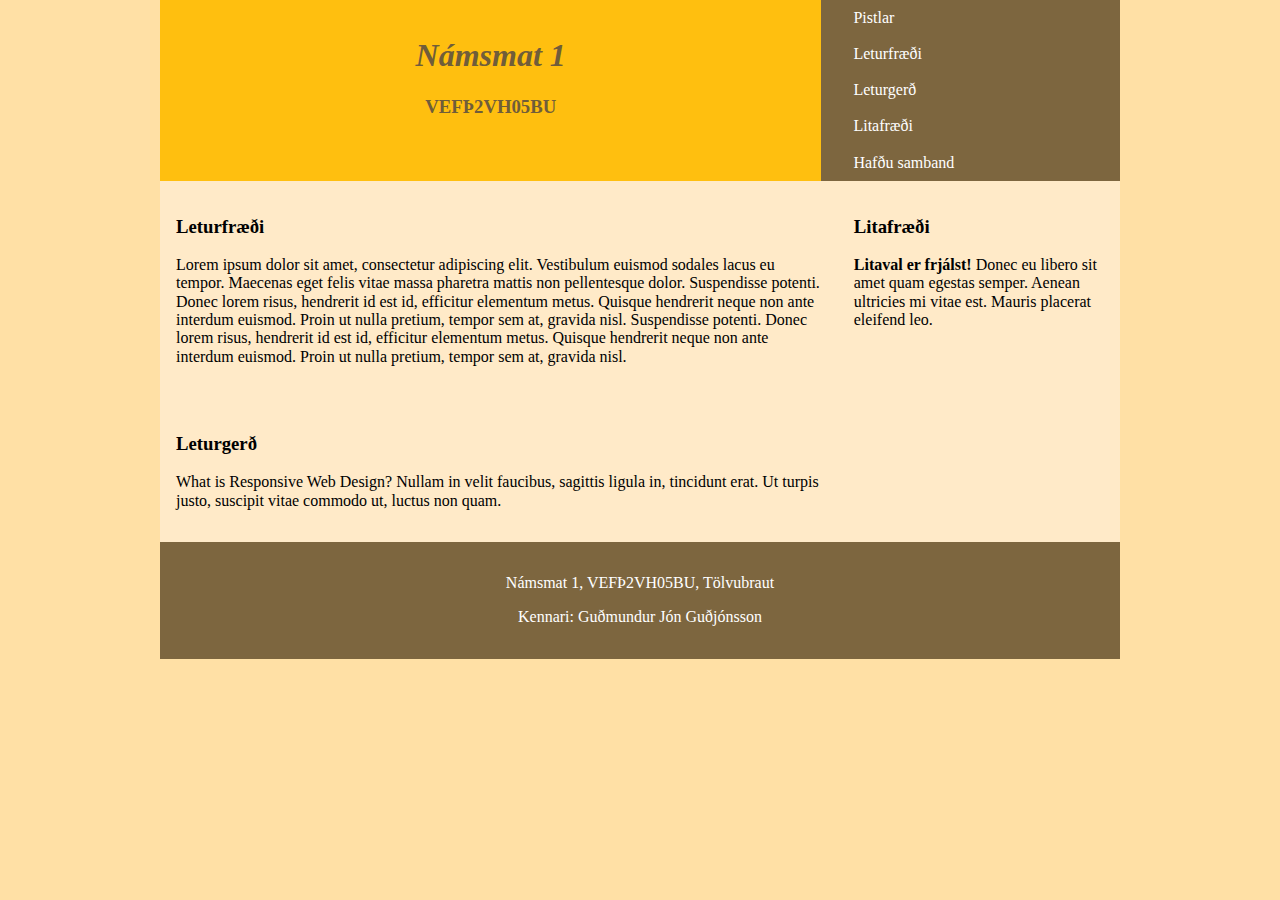
<file: docs/index.html>
<!DOCTYPE html>
<html>
<head>
	<meta name="viewport" content="width=device-width, initial-scale=1.0">
	<meta charset="utf-8">
	<title>Námsmat</title>
	<link rel="stylesheet" type="text/css" href="css/styles.css ">
</head>
<body>
    <nav class="topnav">
        <ul class="topmenu">
        	<li><a href="index.html" class="virkur">Pistlar</a></li>
        	<li><a href="index.html">Leturfræði</a></li>
        	<li><a href="index.html">Leturgerð</a></li>
        	<li><a href="index.html">Litafræði</a></li>
          <li><a href="index.html">Hafðu samband</a></li>
        </ul>
    </nav>
	<header>
		<h1 class="namsmat"><i>Námsmat 1</i></h1>
    <h3>VEFÞ2VH05BU</h3>
	</header>
	<section class="main">
		<article class="vinstri-1">
			<h3>Leturfræði</h3>

			<p>Lorem ipsum dolor sit amet, consectetur adipiscing elit. Vestibulum euismod sodales lacus eu tempor. Maecenas eget felis vitae massa pharetra mattis non pellentesque dolor. Suspendisse potenti. Donec lorem risus, hendrerit id est id, efficitur elementum metus. Quisque hendrerit neque non ante interdum euismod. Proin ut nulla pretium, tempor sem at, gravida nisl. Suspendisse potenti. Donec lorem risus, hendrerit id est id, efficitur elementum metus. Quisque hendrerit neque non ante interdum euismod. Proin ut nulla pretium, tempor sem at, gravida nisl.
			</p>
		</article>
		<aside class="vinstri-2">
			<h3>Leturgerð</h3>
			<p>What is Responsive Web Design?  Nullam in velit faucibus, sagittis ligula in, tincidunt erat. Ut turpis justo, suscipit vitae commodo ut, luctus non quam.
			</p>
		</aside>
		<aside class="haegri">
			<h3>Litafræði</h3>
			<p><strong>Litaval er frjálst!</strong> Donec eu libero sit amet quam egestas semper. Aenean ultricies mi vitae est. Mauris placerat eleifend leo.</p>
		</aside>
	</section>
	<footer>
		<p>Námsmat 1, VEFÞ2VH05BU, Tölvubraut</p>
    <p>Kennari: Guðmundur Jón Guðjónsson</p>
	</footer>
</body>
</html>
</file>
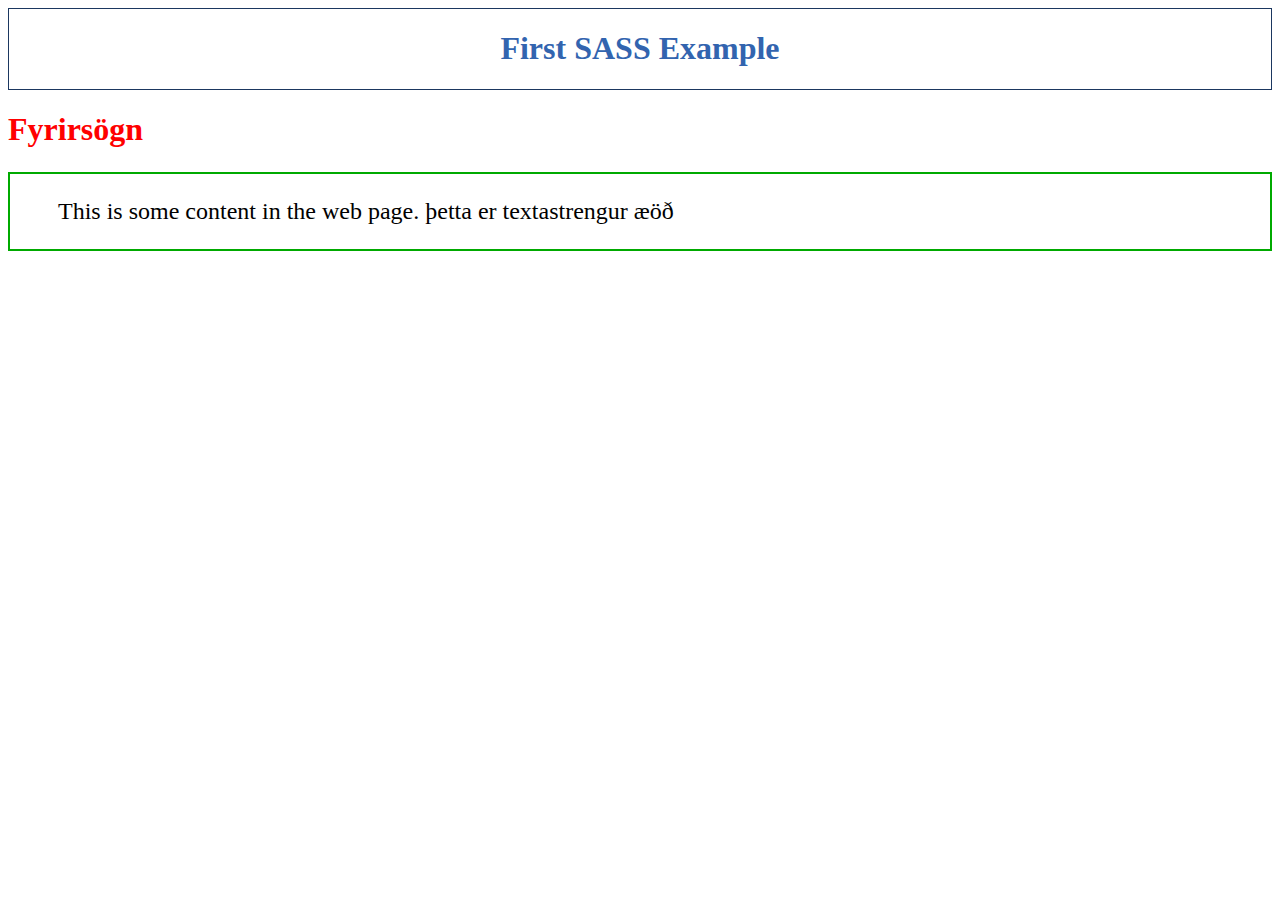
<file: Exercises-sass/Ch1/FirstSassExample.html>
<!DOCTYPE html>
<html lang="en">
    <head>
        <meta charset="utf-8">
        <title>First SASS Example</title>
        <link rel="stylesheet" href="styles.css">
    </head>

    <body>
        <div>
            <header>
                <h1>First SASS Example</h1>
            </header>

            <div>
                <h1>Fyrirsögn</h1>
                <p class="mypara">This is some content in the web page.</p>
            </div>
        </div>
    </body>
</html>
</file>
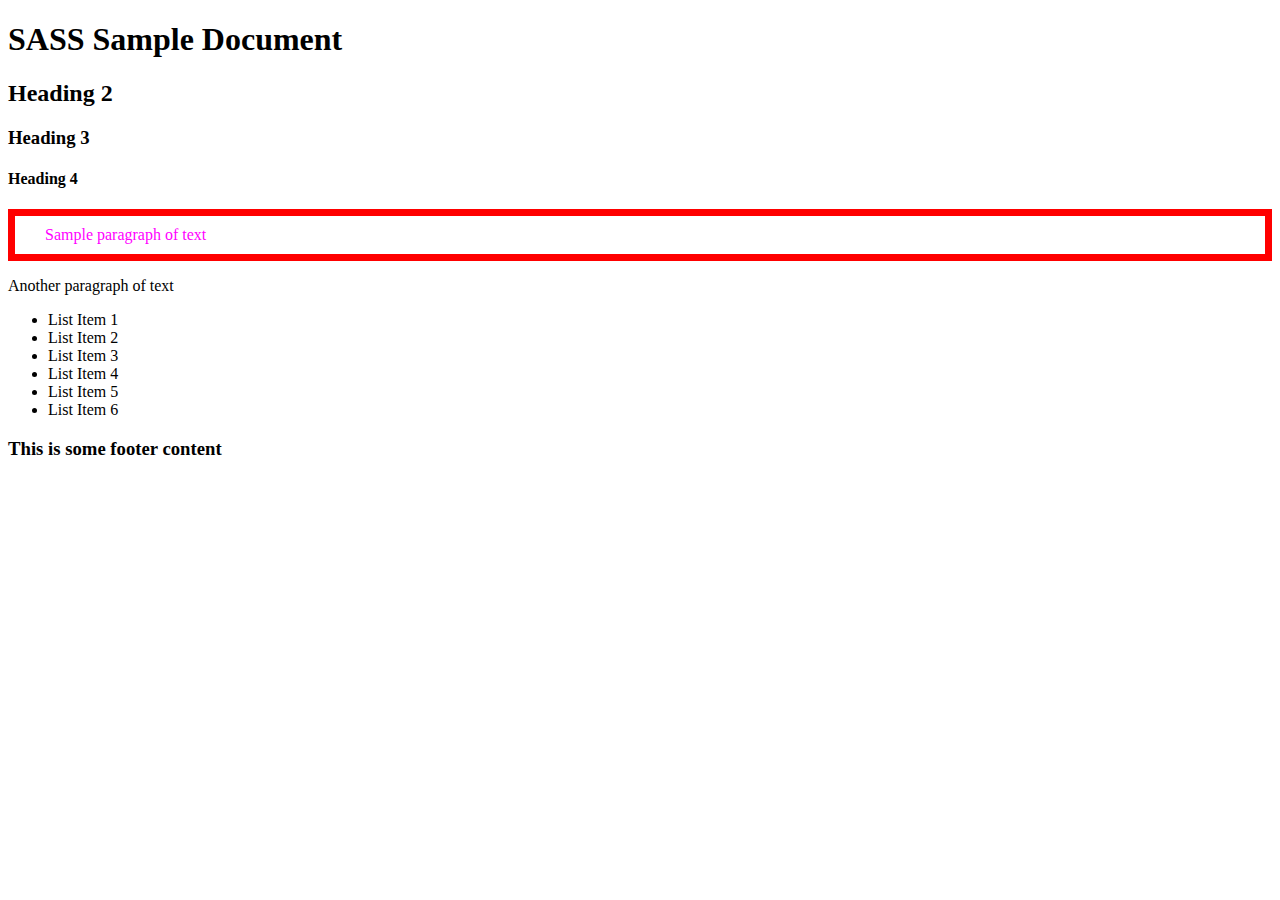
<file: Exercises-sass/Ch4/SASS_SampleDoc.html>
<!DOCTYPE html>
<html lang="en">
    <head>
        <title>SASS Sample Document</title>
        <link rel="stylesheet" href="ops_styles.css" type="text/css">
    </head>

    <body>
        <div class="pagecontent">
            <header>
                <h1>SASS Sample Document</h1>
                <h2>Heading 2</h2>
                <h3>Heading 3</h3>
                <h4>Heading 4</h4>
            </header>
            <div>
                <p class="mypara">Sample paragraph of text</p>
                <p>Another paragraph of text</p>
            </div>
            <div>
                <ul class="list1">
                <li>List Item 1</li>
                <li>List Item 2</li>
                <li>List Item 3</li>
                <li>List Item 4</li>
                <li>List Item 5</li>
                <li>List Item 6</li>
                </ul>
            </div>
            <footer>
                <h3>This is some footer content</h3>
            </footer>
        </div>
    </body>
</html>
</file>
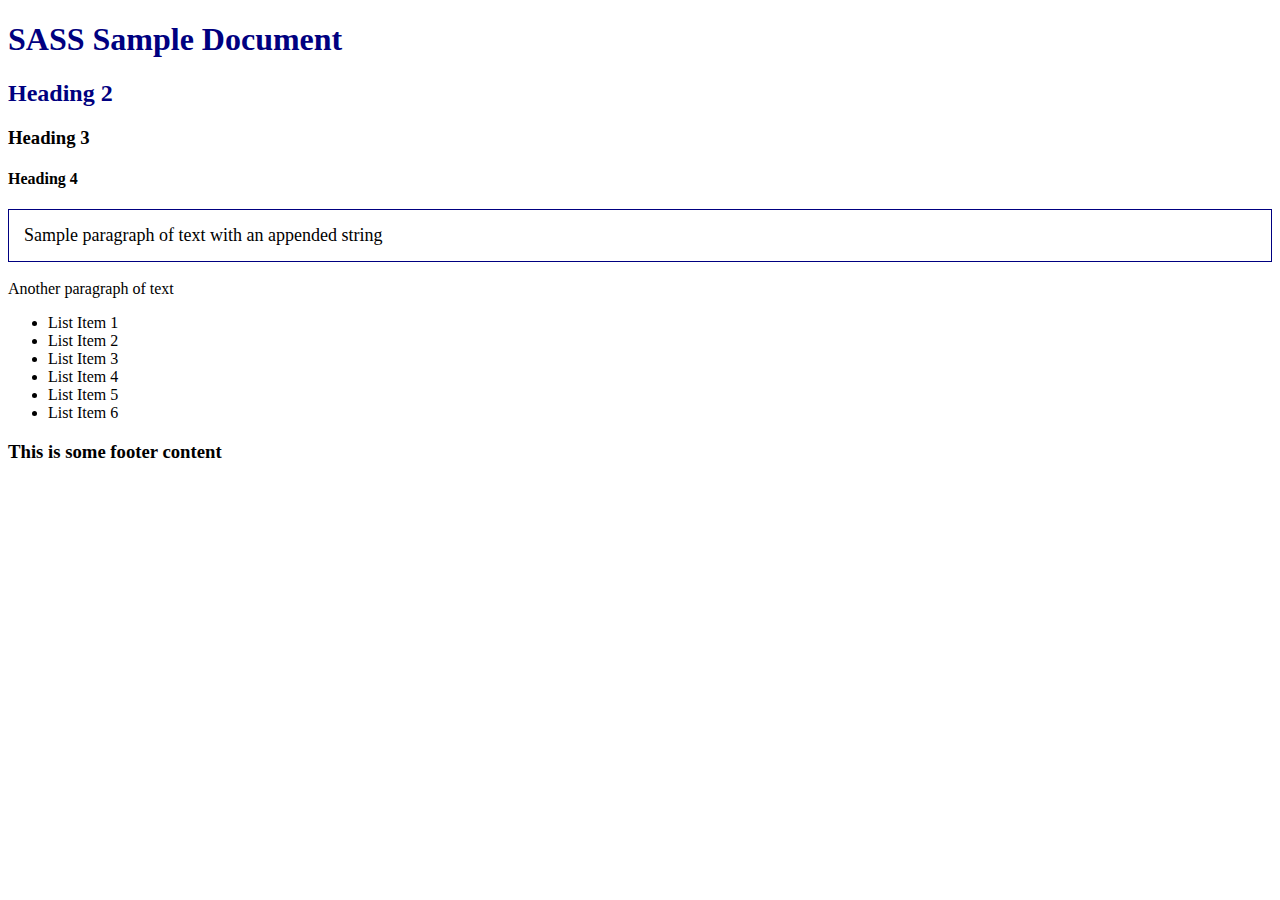
<file: Exercises-sass/Ch5/SASS_SampleDoc.html>
<!DOCTYPE html>
<html lang="en">
    <head>
        <title>SASS Sample Document</title>
        <link rel="stylesheet" href="import_styles.css" type="text/css">
    </head>

    <body>
        <div class="pagecontent">
            <header>
                <h1>SASS Sample Document</h1>
                <h2>Heading 2</h2>
                <h3>Heading 3</h3>
                <h4>Heading 4</h4>
            </header>
            <div>
                <p class="mypara">Sample paragraph of text</p>
                <p>Another paragraph of text</p>
            </div>
            <div>
                <ul class="list1">
                <li>List Item 1</li>
                <li>List Item 2</li>
                <li>List Item 3</li>
                <li>List Item 4</li>
                <li>List Item 5</li>
                <li>List Item 6</li>
                </ul>
            </div>
            <footer>
                <h3>This is some footer content</h3>
            </footer>
        </div>
    </body>
</html>
</file>
<file: Exercises-sass/Ch1/styles.css>
﻿body{font-family:serif}h1,h2{color:red}header{background-color:#fff;border:1px solid #1b3760}header h1{color:#3264af;text-align:center}.mypara{font-size:1.5em;border:2px solid #0a0;padding:1em 2em}.mypara:after{content:" þetta er textastrengur æöð"}
/*# sourceMappingURL=styles.css.map */
</file>
<file: Exercises-sass/Ch4/ops_styles.css>
/*
 * SASS Operators example
 */
.mypara {
  color: magenta;
  border: 7px solid #f00;
  padding: 10px 30px; }

/*# sourceMappingURL=ops_styles.css.map */
</file>
<file: Exercises-sass/Ch5/import_styles.css>
/*
 * SASS Variables are defined with a $ character
 * and can have different kinds of data types: color, string, boolean, multi-value
 */
/* 
 * SASS Variables are defined with a $ character
 * and can have different kinds of data types: color, string, boolean, multi-value
 */
h1, h2 {
  color: navy; }

.mypara {
  font-size: 18px;
  border: 1px solid navy;
  padding: 15px 15px 15px 15px; }

.mypara:after {
  content: " with an appended string"; }

/*# sourceMappingURL=import_styles.css.map */
</file>
<file: docs/css/styles.css>
/*! normalize.css v7.0.0 | MIT License | github.com/necolas/normalize.css */html{line-height:1.15;-ms-text-size-adjust:100%;-webkit-text-size-adjust:100%}body{margin:0}article,aside,footer,header,nav,section{display:block}h1{font-size:2em;margin:0.67em 0}figcaption,figure,main{display:block}hr{box-sizing:content-box;height:0;overflow:visible}pre{font-family:monospace, monospace;font-size:1em}a{background-color:transparent;-webkit-text-decoration-skip:objects}abbr[title]{border-bottom:none;text-decoration:underline;text-decoration:underline dotted}b,strong{font-weight:inherit}b,strong{font-weight:bolder}code,kbd,samp{font-family:monospace, monospace;font-size:1em}dfn{font-style:italic}mark{background-color:#ff0;color:#000}small{font-size:80%}sub,sup{font-size:75%;line-height:0;position:relative;vertical-align:baseline}sub{bottom:-0.25em}sup{top:-0.5em}audio,video{display:inline-block}audio:not([controls]){display:none;height:0}img{border-style:none}svg:not(:root){overflow:hidden}button,input,optgroup,select,textarea{font-family:sans-serif;font-size:100%;line-height:1.15;margin:0}button,input{overflow:visible}button,select{text-transform:none}button,html [type="button"],[type="reset"],[type="submit"]{-webkit-appearance:button}button::-moz-focus-inner,[type="button"]::-moz-focus-inner,[type="reset"]::-moz-focus-inner,[type="submit"]::-moz-focus-inner{border-style:none;padding:0}button:-moz-focusring,[type="button"]:-moz-focusring,[type="reset"]:-moz-focusring,[type="submit"]:-moz-focusring{outline:1px dotted ButtonText}fieldset{padding:0.35em 0.75em 0.625em}legend{box-sizing:border-box;color:inherit;display:table;max-width:100%;padding:0;white-space:normal}progress{display:inline-block;vertical-align:baseline}textarea{overflow:auto}[type="checkbox"],[type="radio"]{box-sizing:border-box;padding:0}[type="number"]::-webkit-inner-spin-button,[type="number"]::-webkit-outer-spin-button{height:auto}[type="search"]{-webkit-appearance:textfield;outline-offset:-2px}[type="search"]::-webkit-search-cancel-button,[type="search"]::-webkit-search-decoration{-webkit-appearance:none}::-webkit-file-upload-button{-webkit-appearance:button;font:inherit}details,menu{display:block}summary{display:list-item}canvas{display:inline-block}template{display:none}[hidden]{display:none}body{margin:0;display:grid;grid-gap:0;grid-template-areas:"header" "content" "topnav" "footer"}.topnav{grid-area:topnav}header{grid-area:header}footer{grid-area:footer}.main{grid-area:content}.main{display:grid;grid-gap:0;grid-template-areas:"vinstri-1" "vinstri-2" "haegri"}.vinstri-1{grid-area:vinstri-1}.haegri{grid-area:haegri}.vinstri-2{grid-area:vinstri-2}.topmenu a{text-align:center}@media screen and (min-width: 37.5em){.main{grid-template-columns:30% auto 29.4%;grid-template-areas:"vinstri-1 vinstri-1 haegri" "vinstri-2 vinstri-2 haegri"}body{margin:0;display:grid;grid-gap:0;grid-template-areas:"header header header topnav" "content content content content" "footer footer footer footer"}.topmenu a{text-align:left}}@media screen and (min-width: 60em){body{max-width:60em;margin:0 auto;background:#ffe0a5}.main{grid-template-columns:30% auto 29.4%}}.topmenu{margin:0;padding:0;list-style-type:none}.topmenu li{padding:2.5px 0 2.5px 0}.topmenu a{display:block;color:white;text-decoration:none;padding:.4em 2em}.topmenu li:hover{animation-name:test;animation-duration:.3s;transition:all .4s ease;background-color:#ffbf0f}.topmenu li:hover a{color:#7d663f}@keyframes test{0%{background-color:#dba100}50%{background-color:#ffcd42}100%{background-color:#ffbf0f}}*,*:before,*:after{box-sizing:border-box}header{background:#ffbf0f;text-align:center;color:#705d3a}footer{background:#7d663f;color:white;text-align:center}footer p{font-family:cursive}.topnav{background:#7d663f}.vinstri-1,.vinstri-2{background:#ffeac8}.haegri{background:#ffeac8}header,footer,.vinstri-1,.vinstri-2,.haegri{padding:1em}
/*# sourceMappingURL=styles.css.map */
</file>
